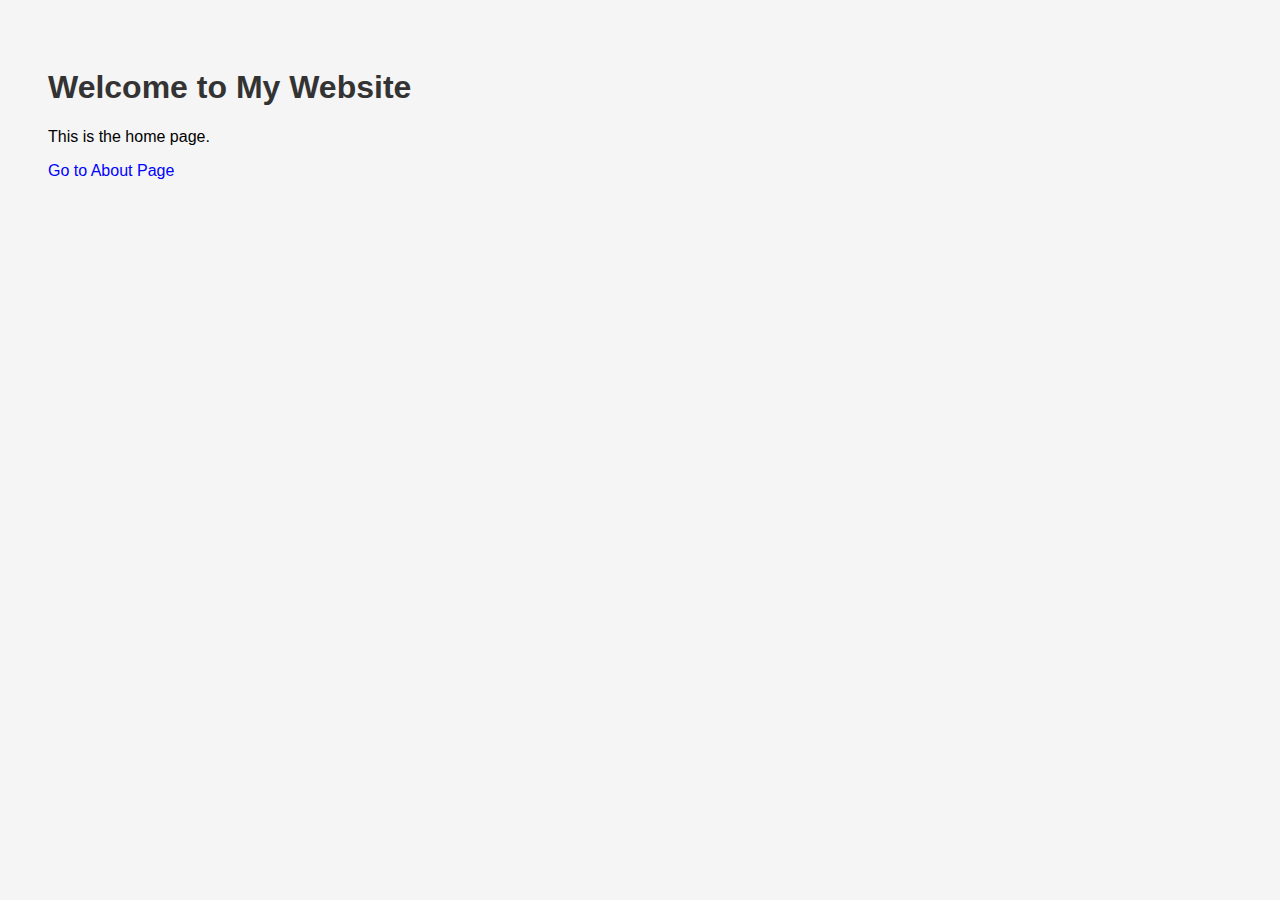
<file: index.html>
<!DOCTYPE html>
<html lang="en">
<head>
  <meta charset="UTF-8">
  <title>Home</title>
  <link rel="stylesheet" href="style.css">
</head>
<body>
  <h1>Welcome to My Website</h1>
  <p>This is the home page.</p>

  <a href="about.html">Go to About Page</a>
</body>
</html>
</file>
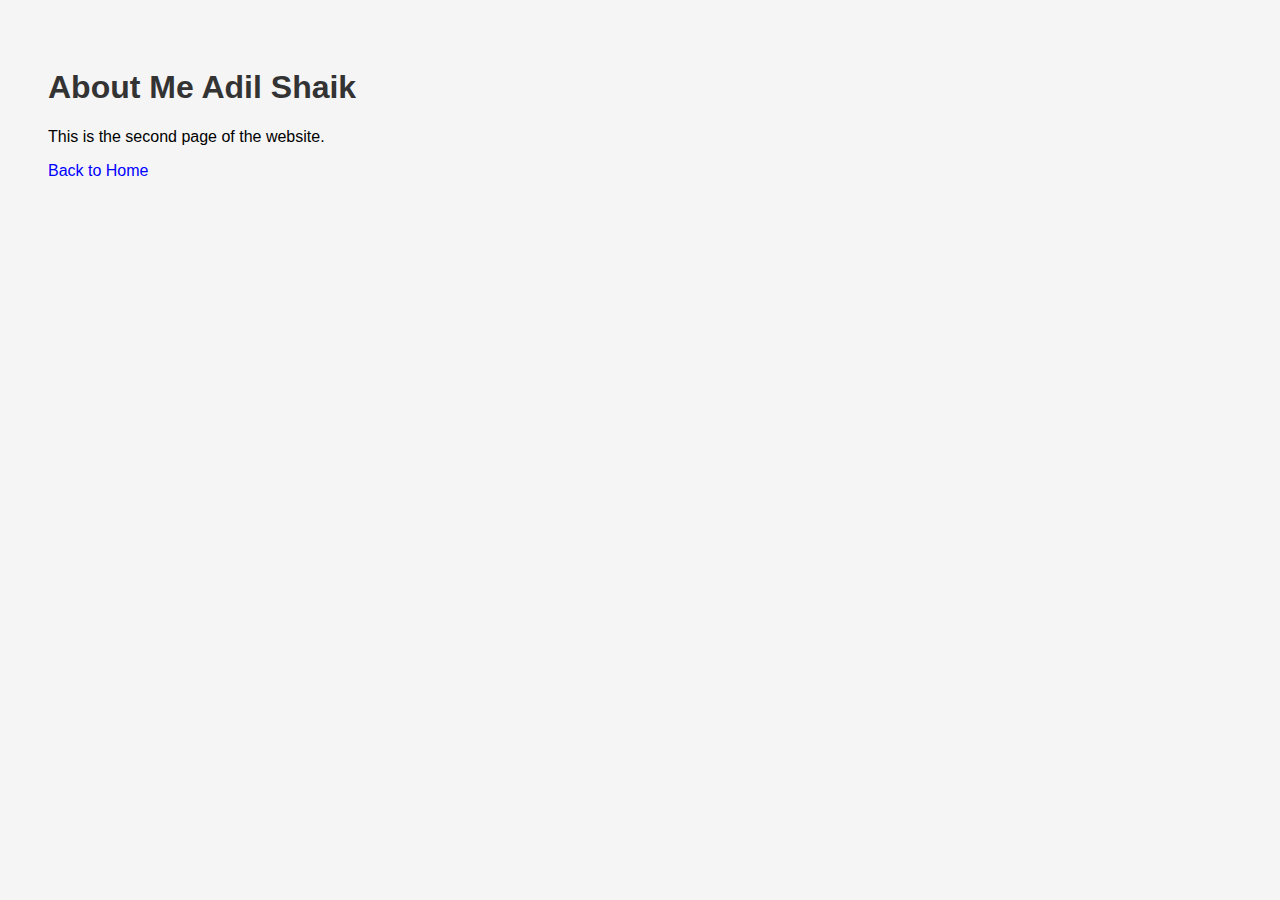
<file: about.html>
<!DOCTYPE html>
<html lang="en">
<head>
  <meta charset="UTF-8">
  <title>About</title>
  <link rel="stylesheet" href="style.css">
</head>
<body>
  <h1>About Me Adil Shaik</h1>
  <p>This is the second page of the website.</p>

  <a href="index.html">Back to Home</a>
</body>
</html>
</file>
<file: style.css>
body {
  font-family: Arial, sans-serif;
  padding: 40px;
  background-color: #f5f5f5;
}

h1 {
  color: #333;
}

a {
  color: blue;
  text-decoration: none;
}
</file>
